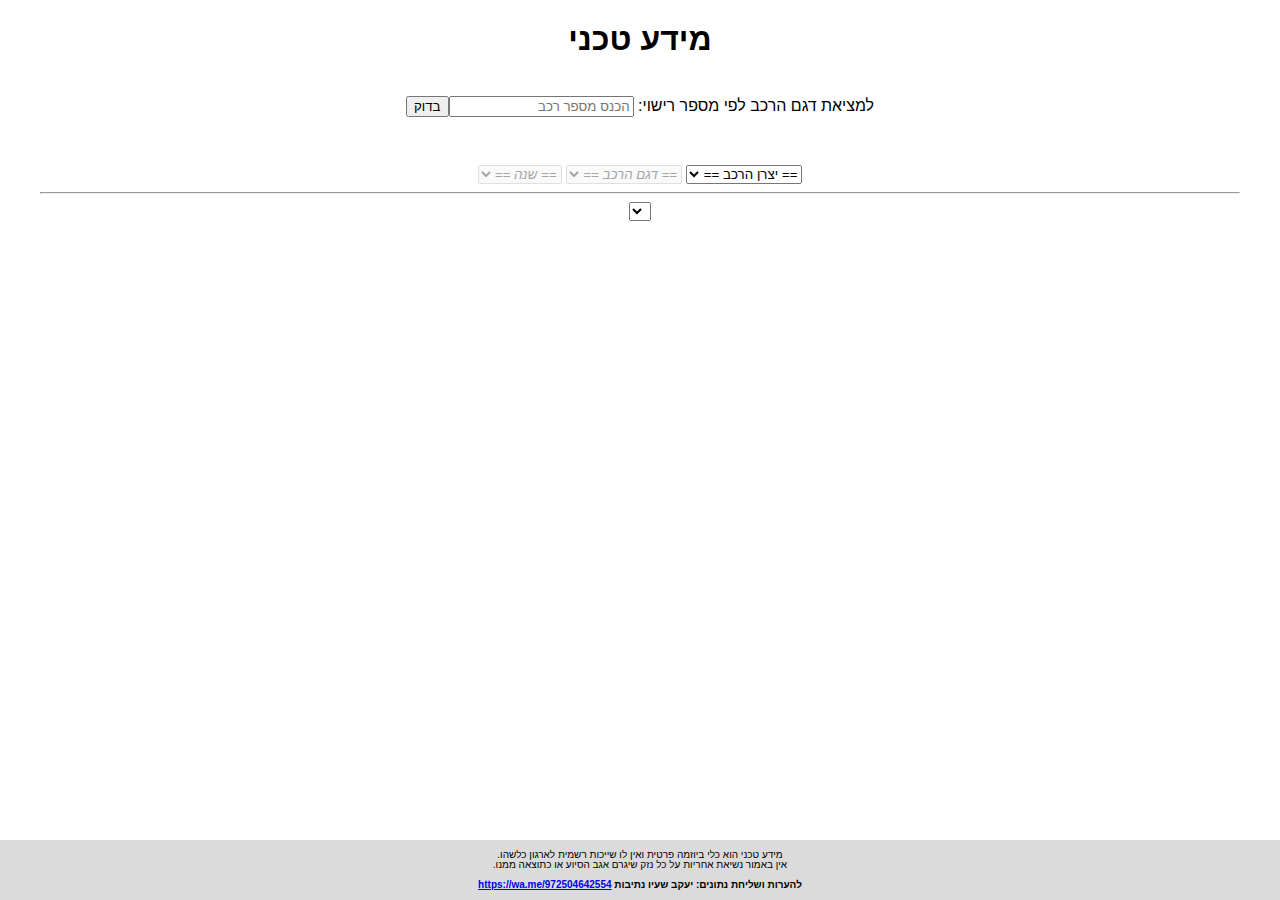
<file: index.html>
<!DOCTYPE html>
<html lang="en">

<head>
    <meta charset="UTF-8">
    <meta http-equiv="X-UA-Compatible" content="IE=edge">
    <meta name="viewport" content="width=device-width, initial-scale=1.0">
    <link rel="stylesheet" href="style.css">
    <title>מידע טכני - כלי רכב</title>
</head>

<body dir="rtl">
    <div class="center">
        <div class="header">
            <h1>מידע טכני</h1>
        </div>
        <div>
            <form class="form-checknumber" onsubmit="getDataForNumber(event)">
                למציאת דגם הרכב לפי מספר רישוי: <input type="text" placeholder="הכנס מספר רכב"
                    id="input-checknumber"><button id="btn-checknumber">בדוק</button>
            </form>
        </div>
        <div class="number-info"></div>
        <div class="main">
            <div class="container-selects-options">
                <select name="select-manufactor" class="select-manufactor selects-options"
                    onchange="optionsFields[0].value=this.value; setSelectOptions(1)">
                    <option value="" disabled selected></option>
                </select>
                <select name="select-model" class="select-model selects-options"
                    onchange="optionsFields[1].value=this.value; setSelectOptions(2)" disabled>
                    <option value="" disabled selected></option>
                </select>
                <select name="select-year" class="select-year selects-options"
                    onchange="optionsFields[2].value=this.value; fillDetails()" disabled>
                    <option value="" disabled selected></option>
                </select>
            </div>
            <div class="details-info">
            </div>
        </div>
        <hr />
        <div class="main-problems">
            <div class="container-selects-options">
                <select name="select-problem" class="select-problem selects-options"
                    onchange="optionsFields_problems[0].value=this.value; fillDetails_problems()">
                    <option value="" disabled selected></option>
                </select>
            </div>
            <div class="details-info-problems">
            </div>
        </div>
        <p class="lastChange"></p>
    </div>
    <div class="footer">
        <p class="disclaimer">מידע טכני הוא כלי ביוזמה פרטית ואין לו שייכות רשמית לארגון כלשהו.<br/>
            אין באמור נשיאת אחריות על כל נזק שיגרם אגב הסיוע או כתוצאה ממנו.</p>
        <p class="contact">

            להערות ושליחת נתונים: יעקב שעיו נתיבות <a href="https://wa.me/972504642554">https://wa.me/972504642554</a>
        </p>
    </div>
    <script src="main.js"></script>
</body>

</html>
</file>
<file: style.css>
html {
  font-family: arial, sans-serif;
}

.center {
  max-width: 1200px;
  margin-left: auto;
  margin-right: auto;
  text-align: center;
  padding-bottom: 4em;
}

.details-info {
  display: flex;
  flex-flow: column wrap-reverse;
}

.details-info > div {
  border: 1px solid black;
  border-radius: 20px;
  padding: 20px;
  margin: 10px;
}

.container-selects-options {
  /* transform: scale(2); */
}

.selects-options + .not-select {
  /* display: block; */
  font-style: italic;
}

.main {
  max-width: 1200px;
  margin-left: auto;
  margin-right: auto;
  text-align: center;
}

.youtube-container {
  position: relative;
}

@media screen and (max-width: 1200px) {
  .youtube-container {
    height: 55vw;
  }
}
@media screen and (min-width: 1200px) {
  .youtube-container {
    height: 660px;
  }
}
.youtube-container iframe {
  /* position: absolute; */
  top: 0;
  left: 0;
  aspect-ratio: 16 / 9;
  width: 100%;
}

.form-checknumber {
  padding: 1em;
}

.footer {
  position: fixed;
  bottom: 0;
  left: 0;
  width: 100%;
  /* height: 7em; גובה הפוטר */
  background-color: #dbdbdb;
  color: rgb(0, 0, 0);
  text-align: center;
  line-height: 1em; /* מרכז טקסט אנכית */
  z-index: 1000; /* מבטיח שהוא יישב מעל תוכן אחר */
  font-size: x-small;
}

.contact {
  font-weight: bolder;
}

.spinner {
  width: 50px; /* רוחב העיגול */
  height: 50px; /* גובה העיגול */
  border: 6px solid #f3f3f3; /* צבע הגבול החיצוני */
  border-top: 6px solid #3498db; /* צבע הקו העליון שיהפוך לעיגול מסתובב */
  border-radius: 50%; /* הופך את הצורה לעיגול */
  animation: spin 1s linear infinite; /* הנפשה: שם האנימציה, משך זמן, סגנון ותנועה אינסופית */
}

@keyframes spin {
  from {
    transform: rotate(0deg); /* התחלה */
  }
  to {
    transform: rotate(360deg); /* סיבוב שלם */
  }
}

.number-info {
  display: flex;
  justify-content: center;
  margin: 1em;
}

.disclaimer-gov {
  font-size: xx-small;
  text-align: center;
}

table,td {
  border: black 1px solid;
}
</file>
